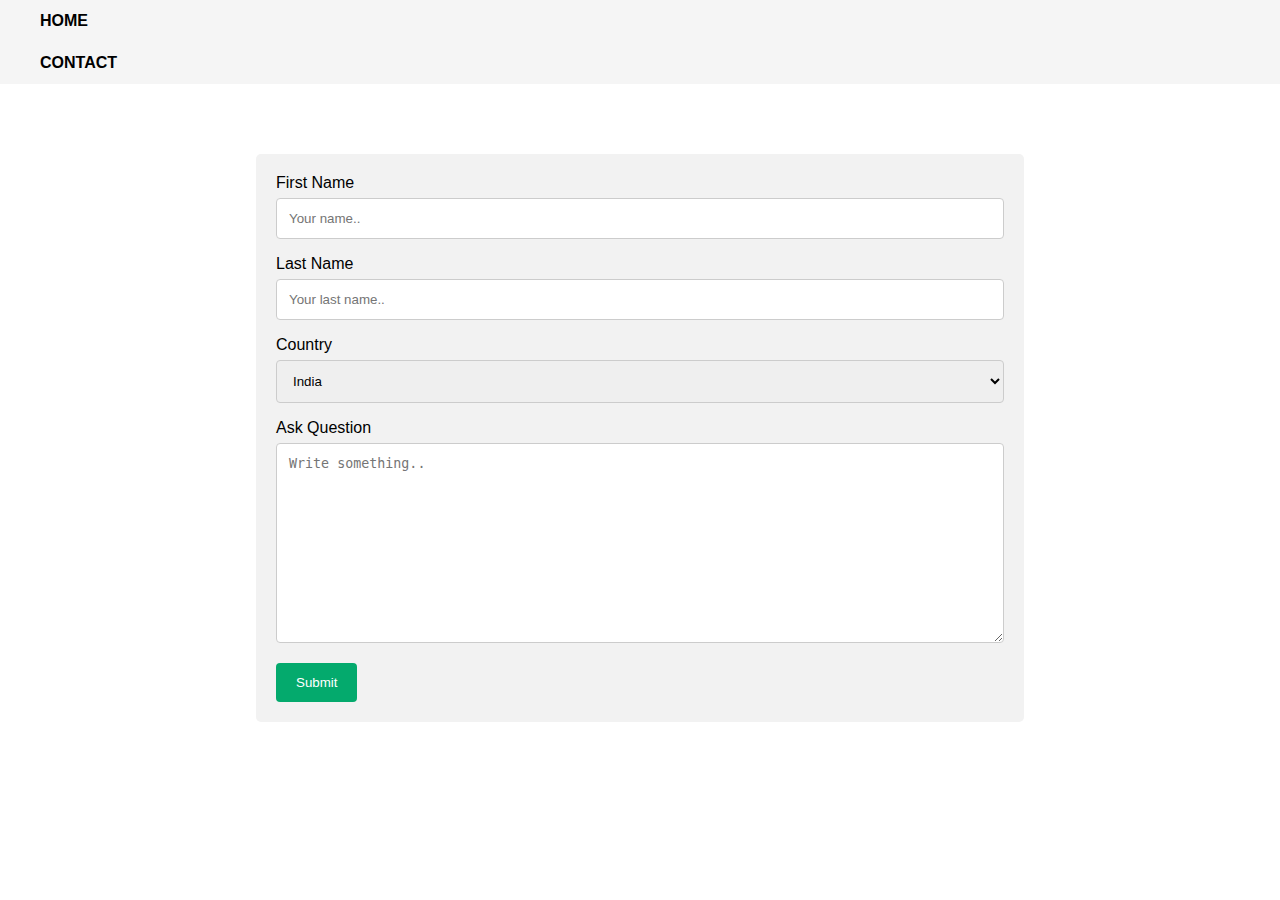
<file: contact.html>
<!DOCTYPE html>
<html lang="en">
<head>
    <meta charset="UTF-8">
    <meta http-equiv="X-UA-Compatible" content="IE=edge">
    <meta name="viewport" content="width=device-width, initial-scale=1.0">
    <title>contact</title>
    <link rel="stylesheet" href="./css/contact.css">
    <link rel="stylesheet" href="./css/app.css">
    <link rel="stylesheet" href="./css/grid.css">
</head>
<body>
    <div class="bg-second">
          <div class="bottom-header container">
            <ul class="main-menu">
              <li><a href="index.html">home</a></li>

              <li><a href="contact.html">contact</a></li>
            </ul>
          </div>
        </div>
    <div class="container-2">
  <form action="action_page.php">

    <label for="fname">First Name</label>
    <input type="text" id="fname" name="firstname" placeholder="Your name..">

    <label for="lname">Last Name</label>
    <input type="text" id="lname" name="lastname" placeholder="Your last name..">

    <label for="country">Country</label>
    <select id="country" name="country">
      <option value="australia">India</option>
      <option value="canada">Canada</option>
      <option value="usa">USA</option>
      <option value="usa">australia</option>
    </select>

    <label for="subject">Ask Question</label>
    <textarea id="subject" name="subject" placeholder="Write something.." style="height:200px"></textarea>

    <input type="submit" value="Submit">

  </form>
</div>
</body>
</html>
</file>
<file: css/contact.css>
input[type="text"],
select,
textarea {
  width: 100%; /* Full width */
  padding: 12px; /* Some padding */
  border: 1px solid #ccc; /* Gray border */
  border-radius: 4px; /* Rounded borders */
  box-sizing: border-box; /* Make sure that padding and width stays in place */
  margin-top: 6px; /* Add a top margin */
  margin-bottom: 16px; /* Bottom margin */
  resize: vertical; /* Allow the user to vertically resize the textarea (not horizontally) */
}

/* Style the submit button with a specific background color etc */
input[type="submit"] {
  background-color: #04aa6d;
  color: white;
  padding: 12px 20px;
  border: none;
  border-radius: 4px;
  cursor: pointer;
}

/* When moving the mouse over the submit button, add a darker green color */
input[type="submit"]:hover {
  background-color: #45a049;
}

/* Add a background color and some padding around the form */
.container-2 {
  border-radius: 5px;
  background-color: #f2f2f2;
  padding: 20px;
  width: 60%;
  margin: 23px auto;
  margin-top: 70px;
}
</file>
<file: css/app.css>
:root {
  --main-bg-color: #fff;
  --second-bg-color: #f5f5f5;
  --third-bg-color: #e3e3e3;
  --grey: #4b4b4b;
  --black: #000;
  --red: #c0392b;
  --top-header-size: 30px;
  --mid-header-size: 80px;
  --bottom-header-size: 45px;
  --btn-bg: #000;
  --btn-border-color: #000;
  --btn-color: #fff;
}

* {
  padding: 0;
  margin: 0;
  box-sizing: border-box;
  -webkit-tap-highlight-color: transparent;
}

body {
  font-family: "Poppins", sans-serif;
  overflow-x: hidden;
  position: relative;
  background-color: var(--main-bg-color);
  overflow-x: hidden;
}

button {
  cursor: pointer;
}

a {
  display: inline-block;
  text-decoration: none;
  color: unset;
}

li {
  list-style-type: none;
}

img {
  max-width: 100%;
}

.container {
  max-width: 1366px;
  margin: auto;
  padding: 0 20px;
  position: relative;
}

.bg-second {
  background-color: var(--second-bg-color);
}

.bg-main {
  background-color: var(--main-bg-color);
}

.text-red {
  color: var(--red);
}

.mobile-menu {
  align-items: center;
  justify-content: space-between;
  padding: 10px 20px;
  display: none;
}

.mb-menu-close {
  display: none;
}

.top-header {
  height: 30px;
  display: flex;
  justify-content: space-between;
  align-items: center;
}

.top-header ul {
  display: flex;
}

.top-header a {
  font-size: 13px;
}

ul.devided > li {
  margin-right: 10px;
  padding-right: 10px;
  border-right: 1px solid;
}

ul.devided > li:last-child {
  border-right: none;
}

.mid-header {
  display: flex;
  align-items: center;
  justify-content: space-between;
  height: 80px;
  background-color: var(--main-bg-color);
}

.logo {
  font-size: 40px;
  font-weight: 700;
}

.mb-logo {
  font-size: 25px;
  font-weight: 700;
}

.search {
  width: 600px;
  height: 40px;
  position: relative;
}

.search input {
  height: 100%;
  width: 100%;
  font-size: 16px;
  outline: 0;
  padding: 0 20px;
  border-radius: 10px;
  border: 0;
  background-color: var(--second-bg-color);
}

.search i {
  position: absolute;
  top: 50%;
  transform: translateY(-50%);
  right: 20px;
  cursor: pointer;
  font-size: 25px;
}

.user-menu {
  display: flex;
}

.user-menu > li > a {
  font-size: 30px;
  margin-left: 15px;
}

.bottom-header {
  display: flex;
  align-items: center;
  justify-content: center;
}

.main-menu {
  display: flex;
  height: var(--bottom-header-size);
}

.main-menu > li > a {
  display: flex;
  align-items: center;
  margin: 0 20px;
  font-weight: 600;
  height: 100%;
  text-transform: uppercase;
}

.main-menu > li {
  border-bottom: 2px solid transparent;
  border-top: 2px solid transparent;
}

.main-menu > li:hover {
  border-bottom: 2px solid var(--red);
}

.box {
  padding: 20px;
}

.hero {
  height: calc(
    100vh -
      (
        var(--top-header-size) + var(--mid-header-size) +
          var(--bottom-header-size)
      )
  );
  padding: 0 20px;
  border-top: 1px solid maroon;
}

.slider,
.slider .container {
  height: 100%;
  position: relative;
}

.slide {
  height: 0;
  position: absolute;
  display: flex;
  inset: 0;
  overflow: hidden;
  visibility: hidden;
}

.slide.active {
  visibility: visible;
  height: 100%;
}

.slide .info {
  width: 50%;
  display: flex;
  flex-direction: column;
  justify-content: center;
  height: 100%;
}

.info-content h2 {
  font-size: 70px;
  margin: 10px 0 35px;
}

.info-content button {
  margin-top: 30px;
}

.slide .img {
  width: 50%;
  display: flex;
  align-items: center;
  justify-content: center;
}

.btn-flat {
  display: inline-block;
  border: 2px solid var(--btn-border-color);
  background-color: var(--btn-bg);
  color: var(--btn-color);
  padding: 15px 35px;
  font-size: 15px;
  outline: 0;
  font-weight: 600;
  text-transform: uppercase;
}

.btn-hover {
  transition: all 0.3s ease-in-out;
}

.btn-hover:hover {
  background-color: var(--btn-color);
  color: var(--btn-bg);
}

.slide-controll {
  position: absolute;
  top: 50%;
  transform: translateY(-50%);
  outline: 0;
  border: 0;
  border-radius: 50%;
  font-size: 25px;
  display: flex;
  align-items: center;
  padding: 10px;
  transition: all 0.3s cubic-bezier(0.77, 0, 0.175, 1);
}

.slide-controll:hover {
  background-color: var(--btn-bg);
  color: var(--btn-color);
}

.slide-next {
  right: -80px;
}

.slide-prev {
  left: -80px;
}

.slider:hover .slide-next {
  right: 50px;
}

.slider:hover .slide-prev {
  left: 50px;
}

/* slide animation */
.top-down {
  transform: translateY(-100%);
  opacity: 0;
  visibility: hidden;
  transition: all 0.8s cubic-bezier(0.77, 0, 0.175, 1);
}

.slide.active .top-down {
  transform: translateY(0);
  opacity: 1;
  visibility: visible;
}

.right-left {
  transform: translateX(100%);
  opacity: 0;
  visibility: hidden;
  transition: all 0.8s cubic-bezier(0.77, 0, 0.175, 1);
}

.slide.active .right-left {
  transform: translateX(0);
  opacity: 1;
  visibility: visible;
}

.left-right {
  transform: translateX(-100%);
  opacity: 0;
  visibility: hidden;
  transition: all 0.8s cubic-bezier(0.77, 0, 0.175, 1);
}

.slide.active .left-right {
  transform: translateX(0);
  opacity: 1;
  visibility: visible;
}
/* end slide animation */

.trans-delay-0-2 {
  transition-delay: 0.2s;
}
.trans-delay-0-4 {
  transition-delay: 0.4s;
}

.trans-delay-0-6 {
  transition-delay: 0.6s;
}

.trans-delay-0-8 {
  transition-delay: 0.8s;
}

.promotion {
  padding: 15px;
}

.promotion [class*="col-"] {
  padding: 15px;
}

.promotion-box {
  display: flex;
  background-color: var(--third-bg-color);
  position: relative;
}

.promotion-box .text {
  flex-grow: 1;
  padding: 20px;
}

.promotion-box .text h3 {
  font-size: 25px;
}

.promotion-box .text button {
  margin-top: 30px;
}

.promotion-box img {
  width: 150px;
  transition: transform 0.3s ease-in-out;
}

.promotion-box:hover img {
  transform: scale(1.1);
}

.section {
  padding: 60px 0;
}

.section-header,
.section-footer {
  text-align: center;
  margin: 80px 0 70px;
  text-transform: uppercase;
}

.section-header h2 {
  font-size: 40px;
}

.product-card {
  background-color: var(--main-bg-color);
  transition: all 0.3s ease-in-out;
}

.product-card:hover {
  background-color: var(--second-bg-color);
}

.product-card-img {
  height: 300px;
  overflow: hidden;
  display: flex;
  align-items: center;
  justify-content: center;
}

.product-card-img img {
  max-height: 100%;
  transition: all 0.3s ease-in-out;
}

.product-card-img img:nth-child(2) {
  display: none;
}

.product-card:hover .product-card-img img:nth-child(1) {
  display: none;
}

.product-card:hover .product-card-img img:nth-child(2) {
  display: block;
}

.product-card-info {
  padding: 20px;
  text-align: center;
  position: relative;
}

.product-card-name {
  font-size: 20px;
  margin-bottom: 10px;
}

.product-card-price {
  font-size: 15px;
}

.product-card-price .curr-price {
  margin-left: 5px;
  font-size: 20px;
  font-weight: 600;
  color: var(--red);
}

.product-btn {
  position: absolute;
  bottom: 100%;
  left: 0;
  width: 100%;
  display: flex;
  align-items: center;
  justify-content: center;
  opacity: 0;
  visibility: hidden;
  transform: translateY(20px);
  transition: all 0.3s ease-in-out;
}

.product-card:hover .product-btn {
  opacity: 1;
  visibility: visible;
  transform: translateY(0);
}

.product-btn > * ~ * {
  margin-left: 5px;
}

.btn-shop-now,
.btn-cart-add {
  font-size: 15px;
  padding: 5px 10px;
  line-height: 17px;
}

.sp-item-name {
  font-size: 55px;
  font-weight: 600;
  margin-bottom: 30px;
}

.sp-item-description {
  margin-bottom: 60px;
  text-align: justify;
}

.blog {
  display: flex;
  margin-bottom: 60px;
}

.blog-img,
.blog-info {
  width: 50%;
}

.blog-info {
  padding: 50px;
}

.blog-title {
  font-size: 30px;
  margin-bottom: 30px;
}

.blog-preview {
  text-align: justify;
  margin-bottom: 50px;
}

footer {
  padding: 100px 0;
}

.footer-head {
  margin-bottom: 20px;
  text-transform: uppercase;
}

footer ul li {
  margin-bottom: 10px;
}

.contact-header {
  text-align: center;
  font-weight: 600;
  margin-bottom: 30px;
  font-size: 38px;
}

.contact-socials {
  display: flex;
  justify-content: center;
}

.contact-socials a {
  font-size: 30px;
  margin: 0 10px;
}

.contact-socials a:hover {
  color: var(--grey);
}

.menu li a {
  text-transform: capitalize;
  transition: transform 0.3s ease-in-out;
}

.menu li a:hover {
  color: var(--red);
  transform: translateX(10px);
}

.subscribe {
  position: relative;
  margin-top: 20px;
}

.subscribe input {
  width: 100%;
  height: 50px;
  outline: 0;
  border: 0;
  padding: 0 30px;
}

.subscribe button {
  position: absolute;
  top: 50%;
  right: 10px;
  transform: translateY(-50%);
  outline: 0;
  border: 0;
  background-color: var(--red);
  color: var(--btn-color);
  padding: 10px;
  text-transform: uppercase;
}

.subscribe button:hover {
  background-color: var(--black);
}

.mb-menu-toggle {
  font-size: 25px;
}

.breadcumb {
  font-weight: 600;
  padding-left: 20px;
}

.breadcumb a {
  text-transform: capitalize;
}

.breadcumb a:hover {
  color: var(--red);
}

.breadcumb span {
  margin: 0 15px;
}









.product-img {
  display: flex;
  align-items: center;
  justify-content: center;
}

.product-img > img {
  max-width: 70%;
}

.product-img-list {
  display: flex;
  align-items: center;
  justify-content: center;
}

.product-img-item {
  width: 90px;
  cursor: pointer;
  margin: 0 10px;
  border: 1px solid var(--third-bg-color);
}

.product-img-item:hover {
  background-color: var(--second-bg-color);
}

.product-row {
  padding: 45px 0;
}

.product-info > * ~ * {
  margin-top: 25px;
}

.product-info-detail-title {
  font-weight: 600;
  color: gray;
}

.product-description {
  font-size: 18px;
  text-align: justify;
}

.product-info-price {
  font-weight: 600;
  font-size: 30px;
  color: var(--red);
}

.product-quantity-wrapper {
  display: flex;
  align-items: center;
}

.product-quantity {
  margin: 0 10px;
  font-size: 25px;
}

.product-quantity-btn {
  height: 30px;
  width: 30px;
  background-color: gray;
  display: grid;
  place-items: center;
  border-radius: 50%;
  cursor: pointer;
}

.product-quantity-btn i {
  font-size: 20px;
  color: var(--main-bg-color);
}

.box-header {
  font-size: 20px;
  font-weight: 600;
  text-transform: capitalize;
  margin-bottom: 20px;
}

.product-detail-description {
  position: relative;
  margin-bottom: 90px;
}

.product-detail-description-content {
  text-align: justify;
  line-height: 26px;
  font-size: 16px;
  height: 600px;
  overflow-y: hidden;
  position: relative;
}

.product-detail-description-content.active {
  height: max-content;
}

.btn-view-description {
  position: absolute;
  bottom: -60px;
  left: 50%;
  transform: translateX(-50%);
}

/* responsive */

@media only screen and (max-width: 1280px) {
  .mobile-menu {
    display: flex;
  }

  .header-wrapper {
    display: flex;
    flex-direction: column;
    height: 100vh;
    width: 100%;
    overflow-x: auto;
    position: fixed;
    top: 0;
    right: 100%;
    background-color: var(--main-bg-color);
    z-index: 99;
    transition: right 0.3s ease-in-out;
  }

  .header-wrapper.active {
    right: 0;
  }

  .logo {
    font-size: 30px;
  }

  .mb-menu-close {
    display: block;
    position: absolute;
    right: 43px;
    top: 18px;
    z-index: 99;
    font-size: 25px;
  }

  .top-header {
    display: none;
  }

  .mid-header {
    display: flex;
    flex-direction: column;
    padding: 0 20px;
    height: unset;
  }

  .mid-header > * {
    margin-top: 15px;
  }

  .search {
    width: 100%;
  }

  .bottom-header {
    justify-content: flex-start;
  }

  .main-menu {
    flex-direction: column;
    height: unset;
  }

  .main-menu a {
    padding: 10px 0;
  }


  .hero {
    height: 500px;
    margin-bottom: 60px;
    margin-top: 7px;
  }

  .slide {
    flex-direction: column-reverse;
  }

  .slide > .info,
  .slide > .img {
    width: 100%;
  }

  .slide > .img > img {
    max-width: 300px;
  }

  .info-content p {
    display: none;
  }

  .info-content button {
    margin-top: unset;
  }

  .slide-next {
    right: 40%;
  }

  .slide-next,
  .slide-prev {
    bottom: -70px;
    transform: unset;
    top: unset;
  }

  .product-btn {
    opacity: 1;
    visibility: visible;
    transform: translateY(0);
    position: relative;
    margin-bottom: 20px;
  }

  .sp-item-info {
    padding-right: 35px;
  }

  .blog {
    flex-wrap: wrap;
  }

  .blog-img,
  .blog-info {
    width: 100%;
  }

  
}

@media only screen and (max-width: 750px) {
  .hero {
    height: 480px;
    margin-bottom: 60px;
  }
  .info {
    margin-top: -3em;
  }

  .slider {
    margin-top: 4px;
  }
  .info-content h2 {
    margin: unset;
    font-size: 40px;
  }

  .promotion {
    padding-top: 45px;
  }

  .promotion-box {
    height: unset;
  }
}

@media only screen and (max-width: 480px) {
  .slide-next {
    right: 34%;
  }

  .slide-prev {
    left: 40%;
  }
}
</file>
<file: css/grid.css>
.row {
    display: flex;
    flex-wrap: wrap;
    margin: 0 -15px;
}

.row-revere {
    flex-direction: row-reverse;
}

[class*="col-"] {
    padding: 0 15px;
    margin-bottom: 20px;
}

.col-1 {
    width: 8.33%;
}

.col-2 {
    width: 16.66%;
}

.col-3 {
    width: 25%;
}

.col-4 {
    width: 33.33%;
}

.col-5 {
    width: 41.66%;
}

.col-6 {
    width: 50%;
}

.col-7 {
    width: 58.33%;
}

.col-8 {
    width: 66.66%;
}

.col-9 {
    width: 75%;
}

.col-10 {
    width: 83.33%;
}

.col-11 {
    width: 91.66%;
}

.col-12 {
    width: 100%;
}

/* medium screen */

@media only screen and (max-width: 1280px) {
    .col-md-1 {
        width: 8.33%;
    }

    .col-md-2 {
        width: 16.66%;
    }

    .col-md-3 {
        width: 25%;
    }

    .col-md-4 {
        width: 33.33%;
    }

    .col-md-5 {
        width: 41.66%;
    }

    .col-md-6 {
        width: 50%;
    }

    .col-md-7 {
        width: 58.33%;
    }

    .col-md-8 {
        width: 66.66%;
    }

    .col-md-9 {
        width: 75%;
    }

    .col-md-10 {
        width: 83.33%;
    }

    .col-md-11 {
        width: 91.66%;
    }

    .col-md-12 {
        width: 100%;
    }
}

/* small screen */

@media only screen and (max-width: 750px) {
    .col-sm-1 {
        width: 8.33%;
    }

    .col-sm-2 {
        width: 16.66%;
    }

    .col-sm-3 {
        width: 25%;
    }

    .col-sm-4 {
        width: 33.33%;
    }

    .col-sm-5 {
        width: 41.66%;
    }

    .col-sm-6 {
        width: 50%;
    }

    .col-sm-7 {
        width: 58.33%;
    }

    .col-sm-8 {
        width: 66.66%;
    }

    .col-sm-9 {
        width: 75%;
    }

    .col-sm-10 {
        width: 83.33%;
    }

    .col-sm-11 {
        width: 91.66%;
    }

    .col-sm-12 {
        width: 100%;
    }
}
</file>
